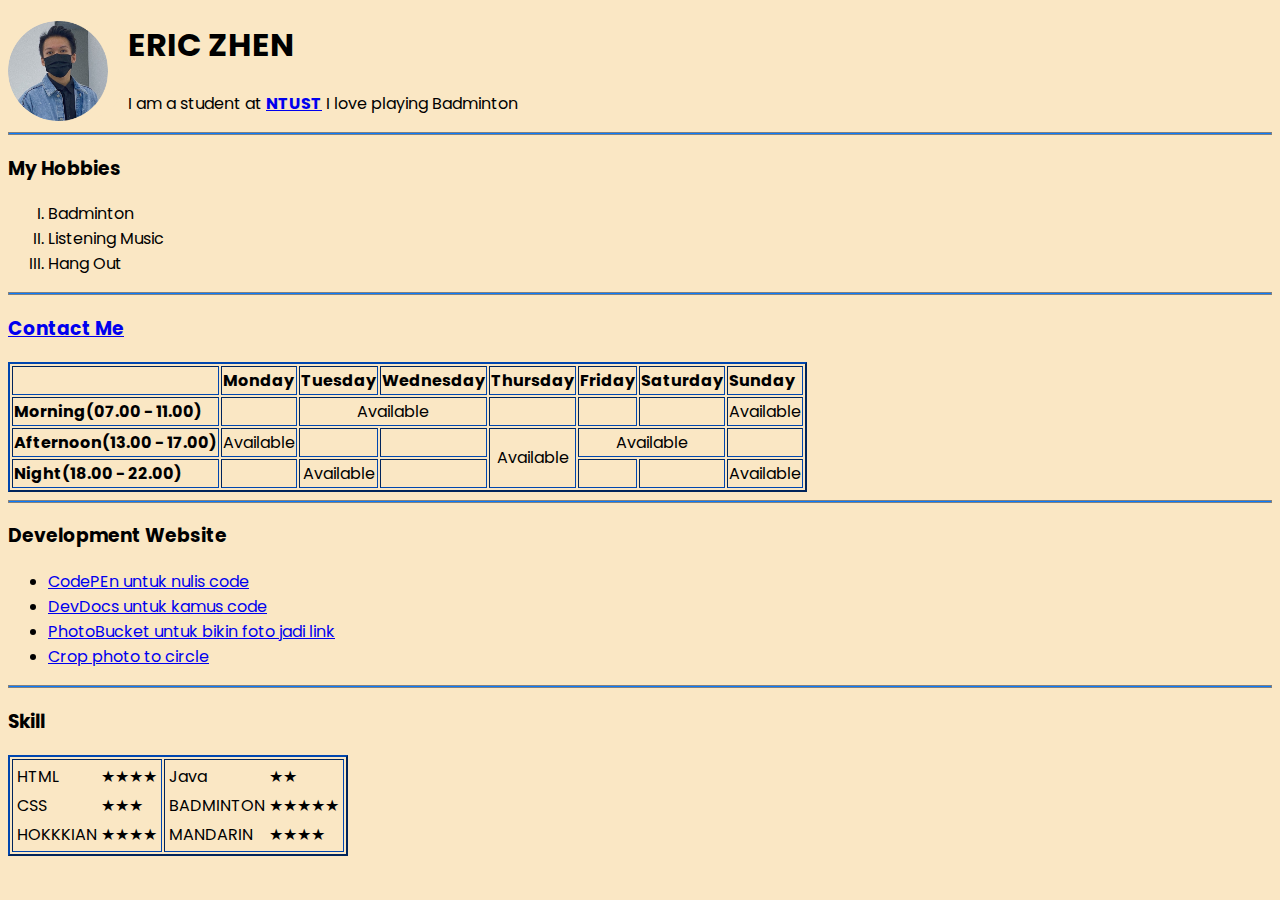
<file: index.html>
<!DOCTYPE html>
<html lang="en">
  <head>
    <meta charset="UTF-8" />
    <meta http-equiv="X-UA-Compatible" content="IE=edge" />
    <meta name="viewport" content="width=device-width, initial-scale=1.0" />

    <link rel="stylesheet" href="style.css" />
    <title>⚓Document</title>
  </head>
  <body>
    <div>
      <img src="Images/Profil.png" id="pic" alt="" />
    </div>
    <h1>ERIC ZHEN</h1>

    <p>
      I am a student at
      <strong><a href="https://www.ntust.edu.tw/">NTUST</a></strong> I love
      playing Badminton
    </p>
    <hr size="3" noshade />

    <h3>My Hobbies</h3>
    <ol class="hobby" type="I">
      <li>Badminton</li>
      <li>Listening Music</li>
      <li>Hang Out</li>
    </ol>
    <hr size="3" noshade />

    <h3><a href="contact.html">Contact Me</a></h3>
    <table id="time" border="2">
      <tr>
        <th></th>
        <th>Monday</th>
        <th>Tuesday</th>
        <th>Wednesday</th>
        <th>Thursday</th>
        <th>Friday</th>
        <th>Saturday</th>
        <th>Sunday</th>
      </tr>
      <tr>
        <th>Morning(07.00 - 11.00)</th>
        <td></td>
        <td colspan="2">Available</td>
        <td></td>
        <td></td>

        <td></td>
        <td>Available</td>
      </tr>
      <tr>
        <th>Afternoon(13.00 - 17.00)</th>
        <td>Available</td>
        <td></td>
        <td></td>
        <td rowspan="2">Available</td>
        <td colspan="2">Available</td>
        <td></td>
      </tr>
      <tr>
        <th>Night(18.00 - 22.00)</th>
        <td></td>
        <td>Available</td>
        <td></td>
        <td></td>
        <td></td>
        <td>Available</td>
      </tr>
    </table>

    <hr size="3" noshade />

    <div class="website">
      <h3>Development Website</h3>
      <ul class="link">
        <li><a href="https://codepen.io/">CodePEn untuk nulis code</a></li>
        <li><a href="https://devdocs.io/">DevDocs untuk kamus code</a></li>
        <li>
          <a href="https://photobucket.com/"
            >PhotoBucket untuk bikin foto jadi link</a
          >
        </li>
        <li>
          <a href="https://crop-circle.imageonline.co/">Crop photo to circle</a>
        </li>
      </ul>
    </div>

    <hr size="3" noshade />

    <h3>Skill</h3>
    <table id="skill" border="2">
      <tr>
        <td>
          <table>
            <tr>
              <td>HTML</td>
              <td>★★★★</td>
            </tr>
            <tr>
              <td>CSS</td>
              <td>★★★</td>
            </tr>
            <tr>
              <td>HOKKKIAN</td>
              <td>★★★★</td>
            </tr>
          </table>
        </td>
        <td>
          <table>
            <tr>
              <td>Java</td>
              <td>★★</td>
            </tr>
            <tr>
              <td>BADMINTON</td>
              <td>★★★★★</td>
            </tr>
            <tr>
              <td>MANDARIN</td>
              <td>★★★★</td>
            </tr>
          </table>
        </td>
      </tr>
    </table>
  </body>
</html>
</file>
<file: style.css>
@import url("https://fonts.googleapis.com/css2?family=Poppins:wght@300&display=swap");

* {
  font-family: "Poppins", sans-serif;
  background-color: rgb(250, 231, 196);
}
#pic {
  height: 100px;
  width: 100px;
  border-radius: 50px;
  float: left;
  padding-right: 20px;
}

hr {
  background-color: rgb(8, 123, 255);
}
table {
  border-color: rgb(0, 70, 175);
}
#time td {
  text-align: center;
}
#time th {
  text-align: left;
}
input[name="submit"] {
  border-width: 3px;
  border-radius: 4px;
  background-color: azure;
}
#skill td {
  text-align: left;
}
/* Contact */
.ig button {
  background-color: violet;
}
input[name="Name"] {
  background-color: aqua;
}
.radio {
  border: solid 2px black;
  width: 250px;
}
</file>
